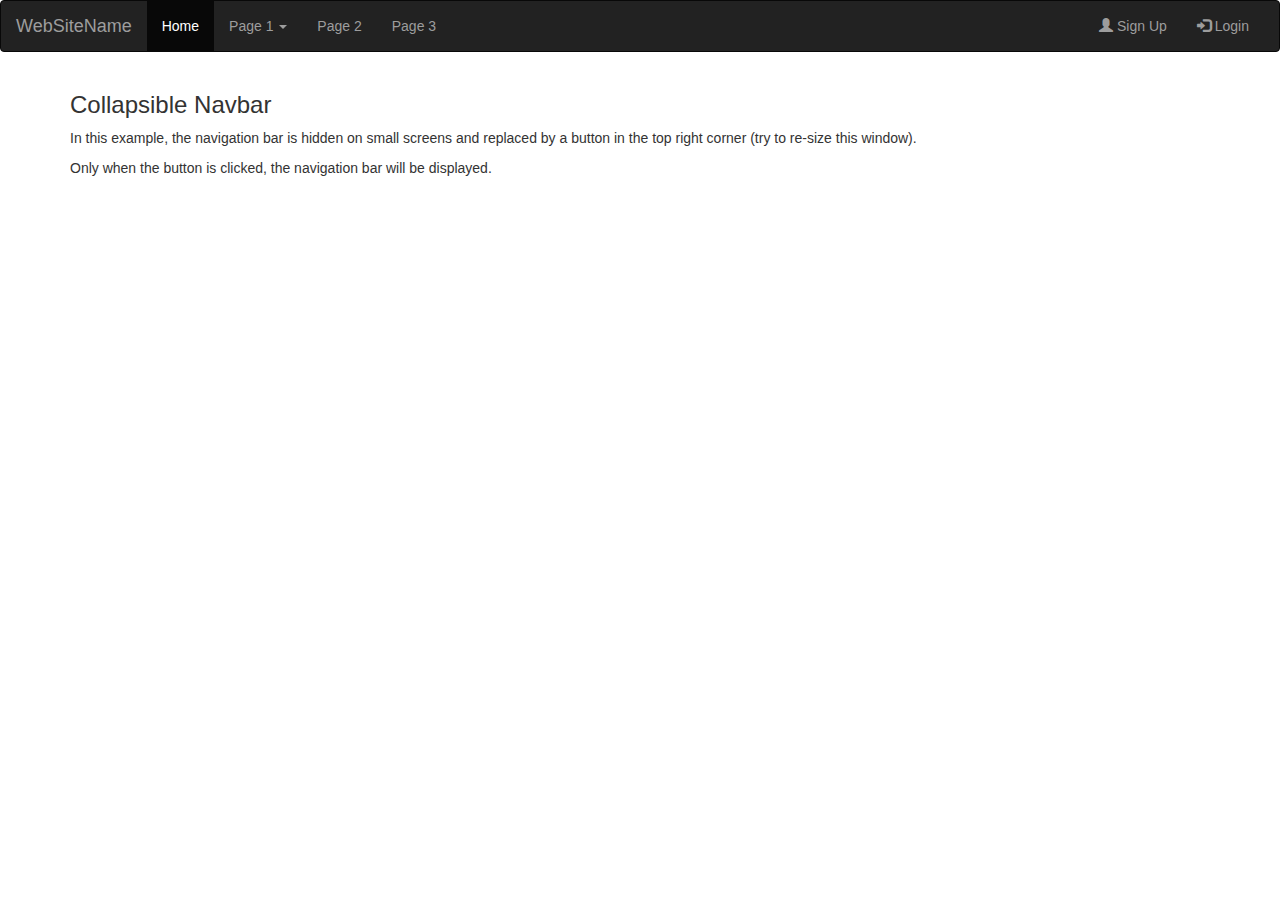
<file: sampleTest.html>
<!DOCTYPE html>
<html lang="en">
<head>
  <title>Bootstrap Case</title>
  <meta charset="utf-8">
  <meta name="viewport" content="width=device-width, initial-scale=1">
  <link rel="stylesheet" href="http://maxcdn.bootstrapcdn.com/bootstrap/3.3.6/css/bootstrap.min.css">
  <script src="https://ajax.googleapis.com/ajax/libs/jquery/1.12.0/jquery.min.js"></script>
  <script src="http://maxcdn.bootstrapcdn.com/bootstrap/3.3.6/js/bootstrap.min.js"></script>
</head>
<body>

<nav class="navbar navbar-inverse">
  <div class="container-fluid">
    <div class="navbar-header">
      <button type="button" class="navbar-toggle" data-toggle="collapse" data-target="#myNavbar">
        <span class="icon-bar"></span>
        <span class="icon-bar"></span>
        <span class="icon-bar"></span>                        
      </button>
      <a class="navbar-brand" href="#">WebSiteName</a>
    </div>
    <div class="collapse navbar-collapse" id="myNavbar">
      <ul class="nav navbar-nav">
        <li class="active"><a href="#">Home</a></li>
        <li class="dropdown">
          <a class="dropdown-toggle" data-toggle="dropdown" href="#">Page 1 <span class="caret"></span></a>
          <ul class="dropdown-menu">
            <li><a href="#">Page 1-1</a></li>
            <li><a href="#">Page 1-2</a></li>
            <li><a href="#">Page 1-3</a></li>
          </ul>
        </li>
        <li><a href="#">Page 2</a></li>
        <li><a href="#">Page 3</a></li>
      </ul>
      <ul class="nav navbar-nav navbar-right">
        <li><a href="#"><span class="glyphicon glyphicon-user"></span> Sign Up</a></li>
        <li><a href="#"><span class="glyphicon glyphicon-log-in"></span> Login</a></li>
      </ul>
    </div>
  </div>
</nav>
  
<div class="container">
  <h3>Collapsible Navbar</h3>
  <p>In this example, the navigation bar is hidden on small screens and replaced by a button in the top right corner (try to re-size this window).
  <p>Only when the button is clicked, the navigation bar will be displayed.</p>
</div>

</body>
</html>
</file>
